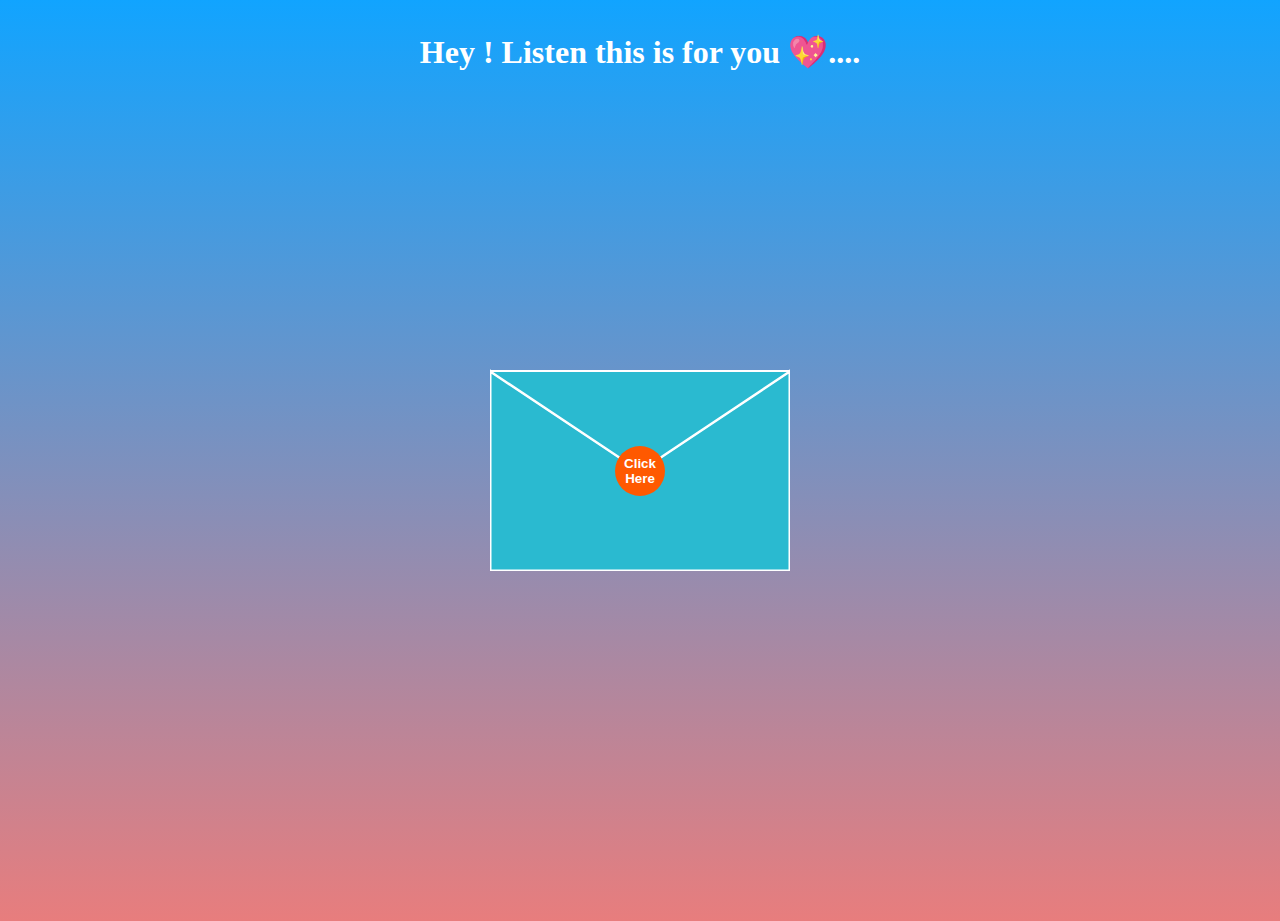
<file: index.html>
<!DOCTYPE html>
<html>

<head>
  <meta name="viewport" content="width=device-width, initial-scale=1" />
  <link rel="stylesheet" href="open.css" />
  <script>
    function openUp() {
      const $opentop = document.querySelector("#opentop");
      const $top = document.querySelector("#top");
      const $front = document.querySelector("#front");
      const $back = document.querySelector("#back");
      const $letter = document.querySelector("#letter");
      const $button = document.querySelector("button");

      $opentop.beginElement();
      $top.style.zIndex = 2;

      $top.classList.add("animate");
      $front.classList.add("animate");
      $back.classList.add("animate");
      $button.classList.add("animate");
      $letter.classList.add("animate");
    }
  </script>
</head>

<body>
  <div class="text">
    <h1>Hey ! Listen this is for you 💖....</h1>
  </div>
  <div id="envelope">
    <div id="back">
      <svg xmlns="http://www.w3.org/2000/svg" xmlns:xlink="http://www.w3.org/1999/xlink" height="300" width="300">
        <polygon points="0,100 300,100 300,300 0,300" style="fill: #4a274a; stroke: none; stroke-width: 0" />
      </svg>
    </div>
    <div id="front">
      <svg xmlns="http://www.w3.org/2000/svg" xmlns:xlink="http://www.w3.org/1999/xlink" height="300" width="300">
        <polygon points="0,100 150,200 300,100 300,300 0,300" style="fill: #2abad0; stroke: #ffffff; stroke-width: 3" />
      </svg>
    </div>
    <div id="top">
      <svg xmlns="http://www.w3.org/2000/svg" xmlns:xlink="http://www.w3.org/1999/xlink" height="300" width="300">
        <polygon points="0,100 150,200 300,100" style="fill: #2abad0; stroke: #ffffff; stroke-width: 2">
          <animate id="opentop" attributeName="points" dur="0.5s" fill="freeze" begin="indefinite"
            from="0,100 150,200 300,100" to="0,100 150,0 300,100" />
        </polygon>
      </svg>
    </div>

    <div id="letter">
      <h1>For My <span>Love</span></h1>

      <!-- <img src="https://i.postimg.cc/5yZQnDpb/ukraine-7424066-640.webp" />-->
      <p>
        You are the person I have been dreaming all my life , so allow me to
        express my intense love for you. You are the most precious thing in my
        life. You have fascinated my heart and seized my mind with your
        magnetic presence and I keep dreaming of yourself Your memories are
        invaluable treasure of my life, which are locked inside my heart. The
        time spent with you was the most mesmerizing and delightful of my
        life. <br />
        <br />
        I take this opportunity to ask for your consent if you want to be my
        life partner.This letter is a token of my love for you. <br />
        If You Accept
        Love From Usman..!
        <a href="new.html">Click Here</a>
      </p>
    </div>
    <button onclick="openUp()">Click Here</button>
  </div>
</body>

</html>
</file>
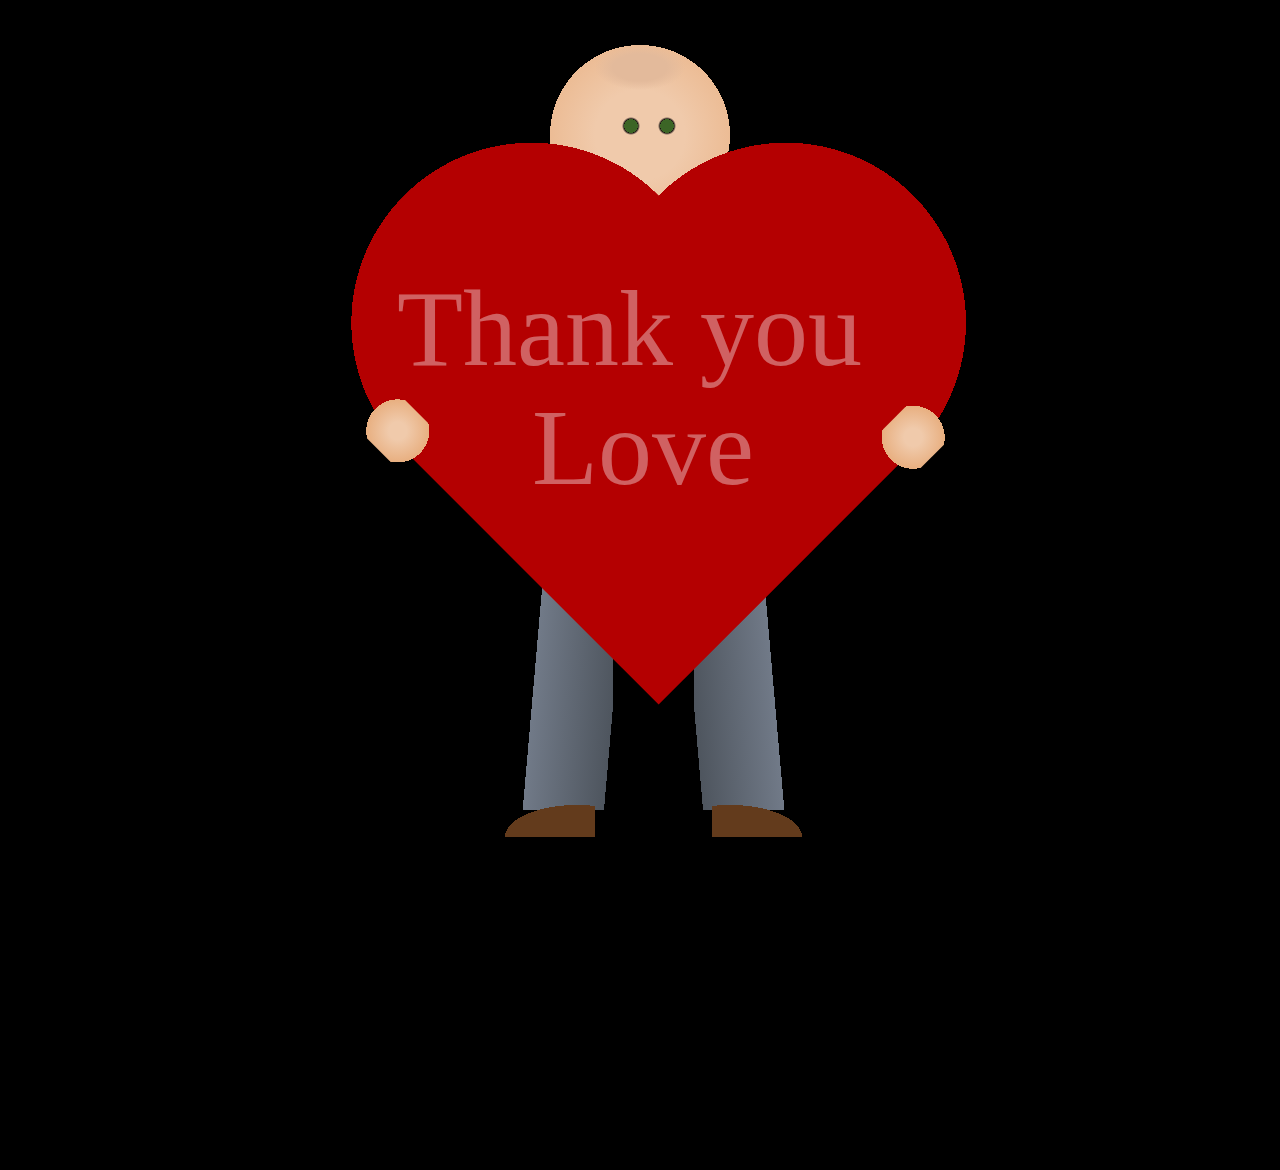
<file: new.html>
<!DOCTYPE html>
<html lang="en">

<head>
  <meta charset="UTF-8" />
  <meta name="viewport" content="width=device-width, initial-scale=1.0" />
  <title>untoldcoding</title>
  <link rel="stylesheet" href="style.css" />
</head>

<body>
  <div class="heart">
    <i class="fa-solid fa-heart"></i>
  </div>
  <div class="beloved"></div>
</body>

</html>
</file>
<file: open.css>
body {
  margin: 0;
  position: relative;
  width: 100vw;
  height: 100vh;

  background-image: linear-gradient(0deg, #e87d7d 0%, #11a4ff 100%);
}

#envelope {
  position: absolute;
  top: calc(50vh - 200px);
  left: calc(50vw - 150px);
  width: 300px;
  height: 300px;
}

#envelope>* {
  position: absolute;
  top: 0;
  left: 0;
  display: none;
}

#back {
  display: block;
  z-index: 0;
}

#front {
  display: block;
  z-index: 10;
}

#top {
  display: block;
  z-index: 11;
}

#top.animate,
#front.animate,
#back.animate,
#envelope button.animate {
  opacity: 0;
  transition: opacity 1s;
  transition-delay: 1s;
}

#letter {
  display: flex;
  flex-direction: column;
  justify-content: space-around;
  align-items: center;
  background-color: rgb(255, 255, 255);
  padding: 5px;
  z-index: 5;
  left: 15px;
  right: 15px;
  bottom: 5px;
  top: 105px;

  box-shadow: 0px 1px 3px 0px rgba(0, 0, 0, 0.1),
    0px 1px 2px 0px rgba(0, 0, 0, 0.06);
  overflow: hidden;
  font-size: 16px;
}

h1 {
  padding-top: 12px;
}

h1 span {
  color: red;
}

p {
  font-size: 17px;
  padding: 2px;
  line-height: 20px;
}

#letter img {
  background-size: cover;
}

#letter.animate {
  animation: makebig 2s forwards;
  animation-delay: 1s;
}

@keyframes makebig {
  0% {
    top: 105px;
    left: 15px;
    right: 15px;
    bottom: 5px;
    font-size: 16px;
  }

  33% {
    top: -100px;
    left: 15px;
    right: 15px;
    bottom: 150px;
    font-size: 16px;
  }

  100% {
    top: -0px;
    left: -55px;
    right: -25px;
    bottom: -100px;
    font-size: 24px;
  }
}

#letter h1 {
  font-size: inherit;
}

#letter h2 {
  font-size: inherit;
}

#letter img {
  height: 50%;
}

a {
  color: red;
}

#envelope button {
  display: block;
  z-index: 15;
  width: 50px;
  height: 50px;
  border-radius: 50%;
  border: none;
  background-color: rgb(255, 89, 0);
  font-weight: bold;
  text-align: center;
  color: white;
  cursor: pointer;
  top: calc(200px - 25px);
  left: calc(150px - 25px);
  transition: transform 1s, background-color 1s, color 1s;
}

#envelope button:hover {
  background-color: white;
  transform: scale(1.5);
  color: rgb(255, 89, 0);
  transition: transform 1s, background-color 1s, color 1s;
}

.text h1 {
  color: rgb(255, 255, 255);
  text-align: center;
}
</file>
<file: style.css>
*,
*:before,
*:after {
  padding: 0;
  margin: 0;
  box-sizing: border-box;
}

body {
  width: 100vw;
  height: 100vh;
  display: flex;
  justify-content: center;
  align-items: center;
  margin: 0 auto;
  background: linear-gradient(180deg, #000000 15%, #000000 100%);
}

div:before,
div:after {
  display: block;
  content: "";
  position: absolute;
}

div.beloved {
  width: 100vmin;
  height: 100vmin;
  left: -5vmin;
  margin: 0 auto;
  display: flex;
  z-index: -99;
  position: relative;
  background: radial-gradient(ellipse, #e3ba9b 3vmin, transparent 5vmin) 50vmin 5vmin/10vmin 5vmin no-repeat,
    radial-gradient(circle, #3c6526 0.75vmin, black 0.75vmin, transparent 1vmin) 52vmin 12vmin/4vmin 4vmin no-repeat,
    radial-gradient(circle, #3c6526 0.75vmin, black 0.75vmin, transparent 1vmin) 56vmin 12vmin/4vmin 4vmin no-repeat,
    radial-gradient(circle, #f0caab 5vmin, #ecbc95 10vmin, transparent 10vmin) 45vmin 5vmin/20vmin 20vmin no-repeat,
    radial-gradient(ellipse at 90% 100%, #633b1c 8vmin, transparent 8vmin) 30vmin 85vmin/20vmin 8vmin no-repeat,
    radial-gradient(ellipse at 10% 100%, #633b1c 8vmin, transparent 8vmin) 63vmin 85vmin/20vmin 8vmin no-repeat,
    linear-gradient(-85deg,
      transparent 1vmin,
      #4e555e 1vmin,
      #717a88 10vmin,
      transparent 10vmin) 37vmin 60vmin/15vmin 30vmin no-repeat,
    linear-gradient(85deg,
      transparent 1vmin,
      #4e555e 1vmin,
      #717a88 10vmin,
      transparent 10vmin) 61vmin 60vmin/15vmin 30vmin no-repeat;
}

div.beloved:before {
  width: 100vmin;
  height: 100vmin;
  z-index: 50;
  display: flex;
  position: absolute;
  transform: rotate(45deg);
  background: radial-gradient(circle,
      #f0caab 1vmin,
      #e8af80 3.5vmin,
      transparent 3.5vmin) 29vmin 61vmin/8vmin 6vmin no-repeat,
    radial-gradient(circle, #f0caab 1vmin, #e8af80 3.5vmin, transparent 3.5vmin) 71vmin 20vmin/6vmin 8vmin no-repeat,
    radial-gradient(circle, #b40001 20vmin, transparent 20vmin) 35vmin 5vmin/40vmin 40vmin no-repeat,
    radial-gradient(circle, #b40001 20vmin, transparent 20vmin) 15vmin 25vmin/40vmin 40vmin no-repeat,
    linear-gradient(90deg, #b40001 50vmin, transparent 50vmin) 35vmin 25vmin/40vmin 40vmin no-repeat;
}

div.beloved:after {
  width: 100vmin;
  height: 100vmin;
  top: 30vmin;
  left: 28vmin;
  z-index: 50;
  display: flex;
  position: absolute;
  white-space: pre;
  content: "Thank you \a Love";

  text-align: center;
  line-height: 1.1;
  color: #ffffff;
  opacity: 0.38;
  font-family: "Architects Daughter", cursive;
  font-size: 12vmin;
}

div.beloved:before {
  animation: floatturn 10s ease-out infinite;
}

@keyframes floatturn {
  50% {
    transform: rotateZ(45deg) translateY(-3vmin);
  }
}

div.beloved:after {
  animation: float 10s ease-out infinite;
}

@keyframes float {
  50% {
    transform: translateX(3vmin) translateY(-3vmin);
  }
}
</file>
